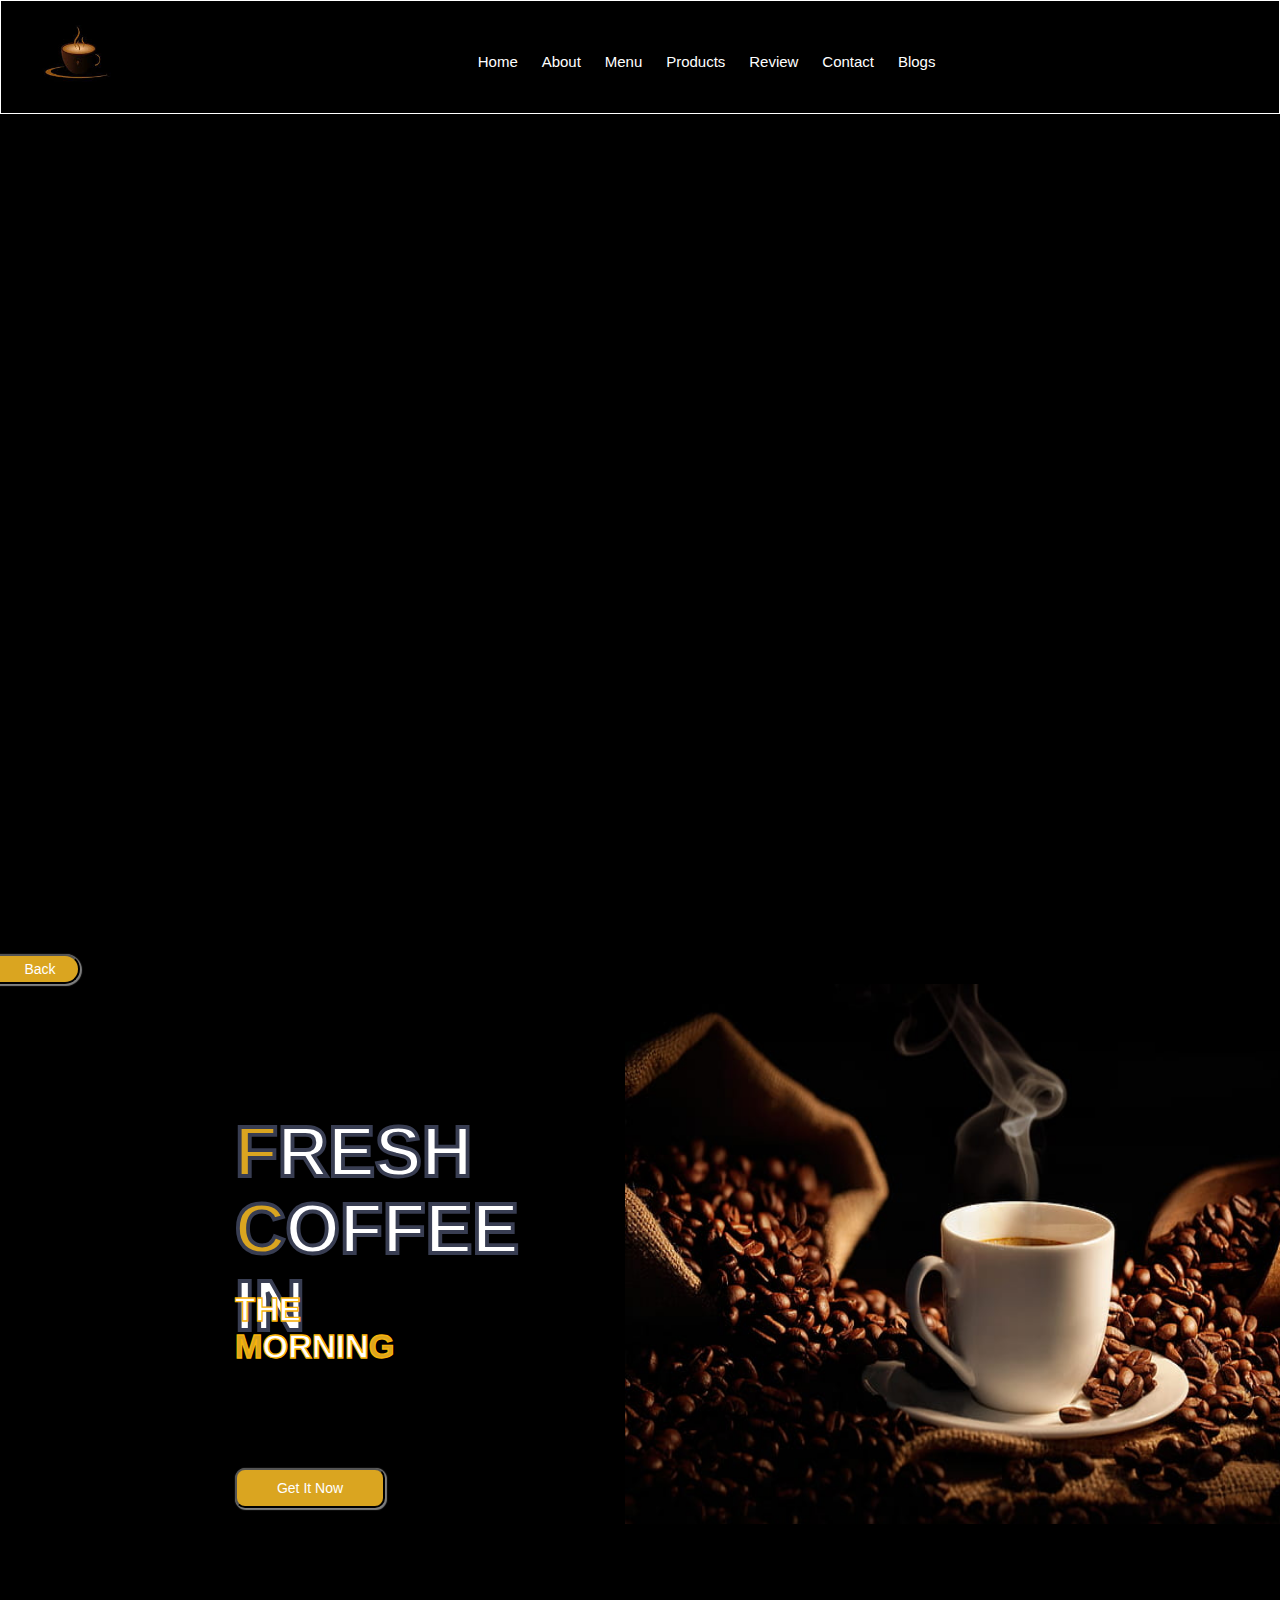
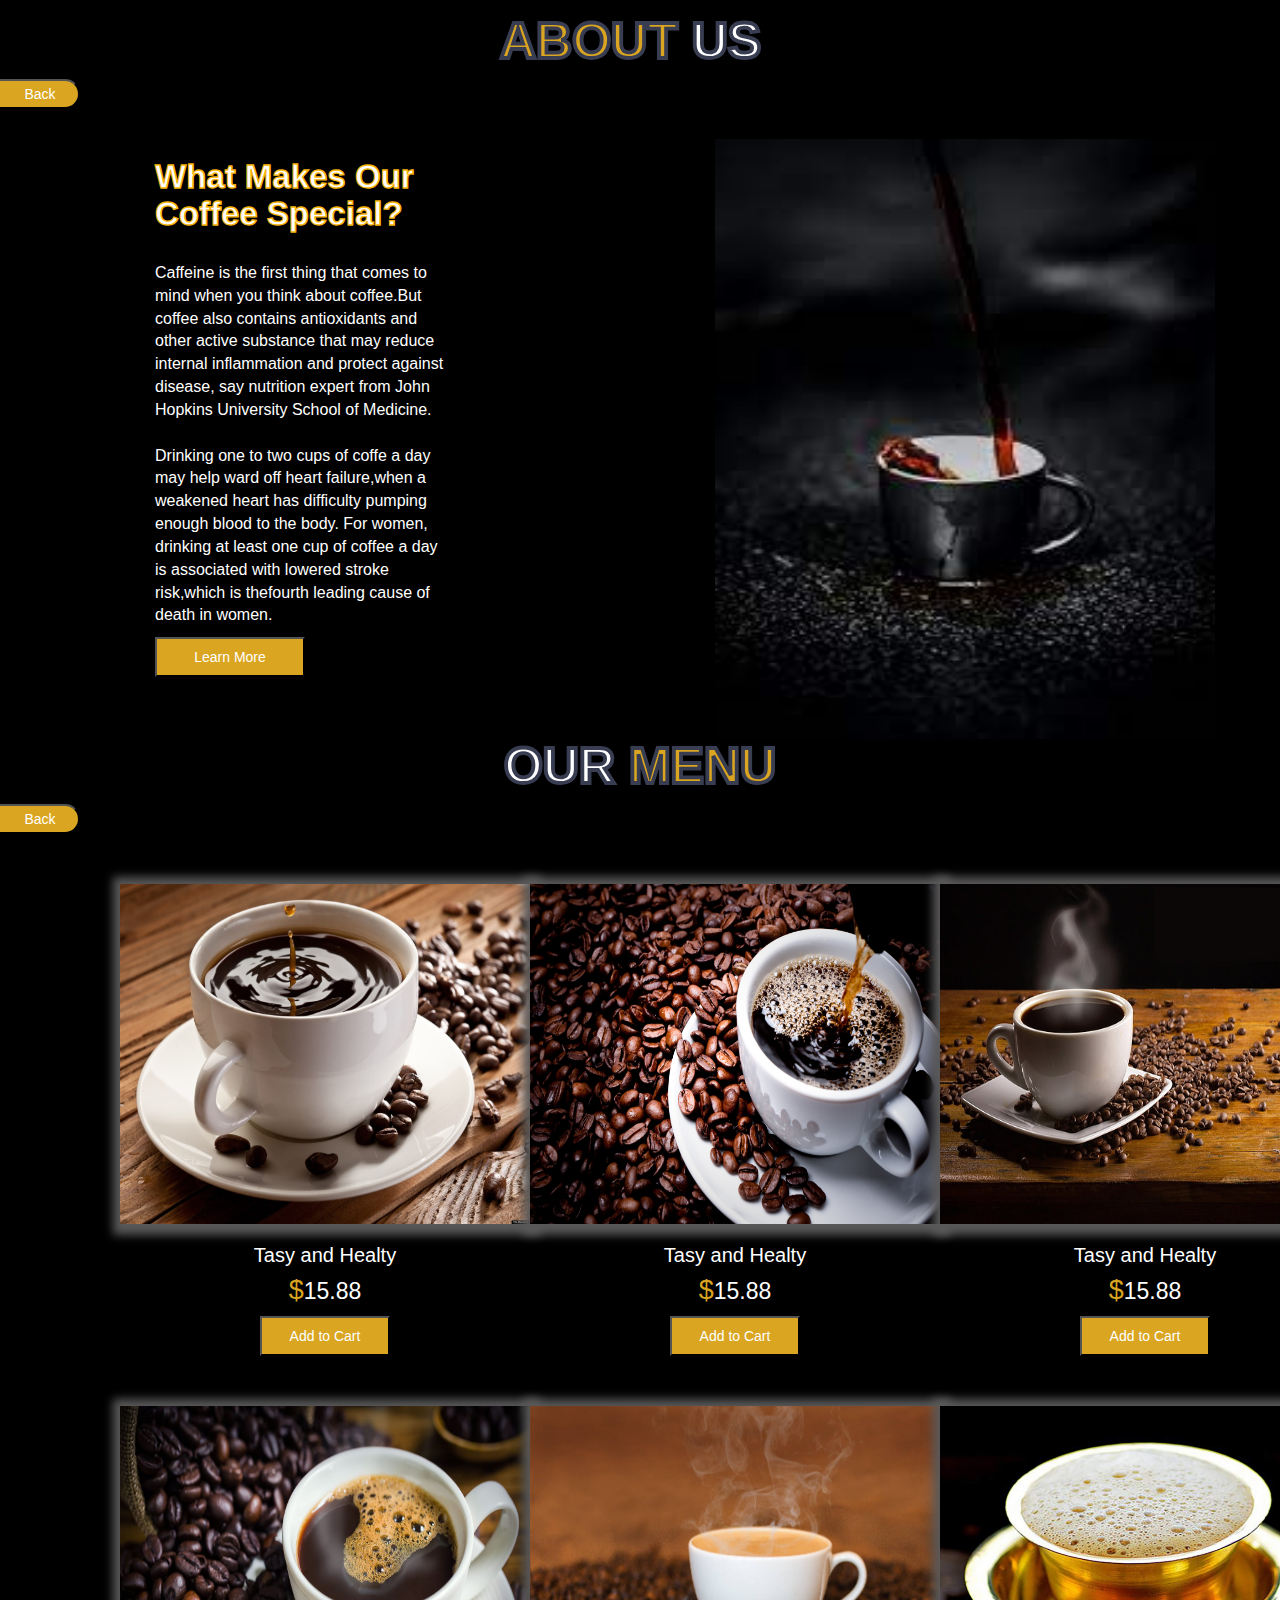
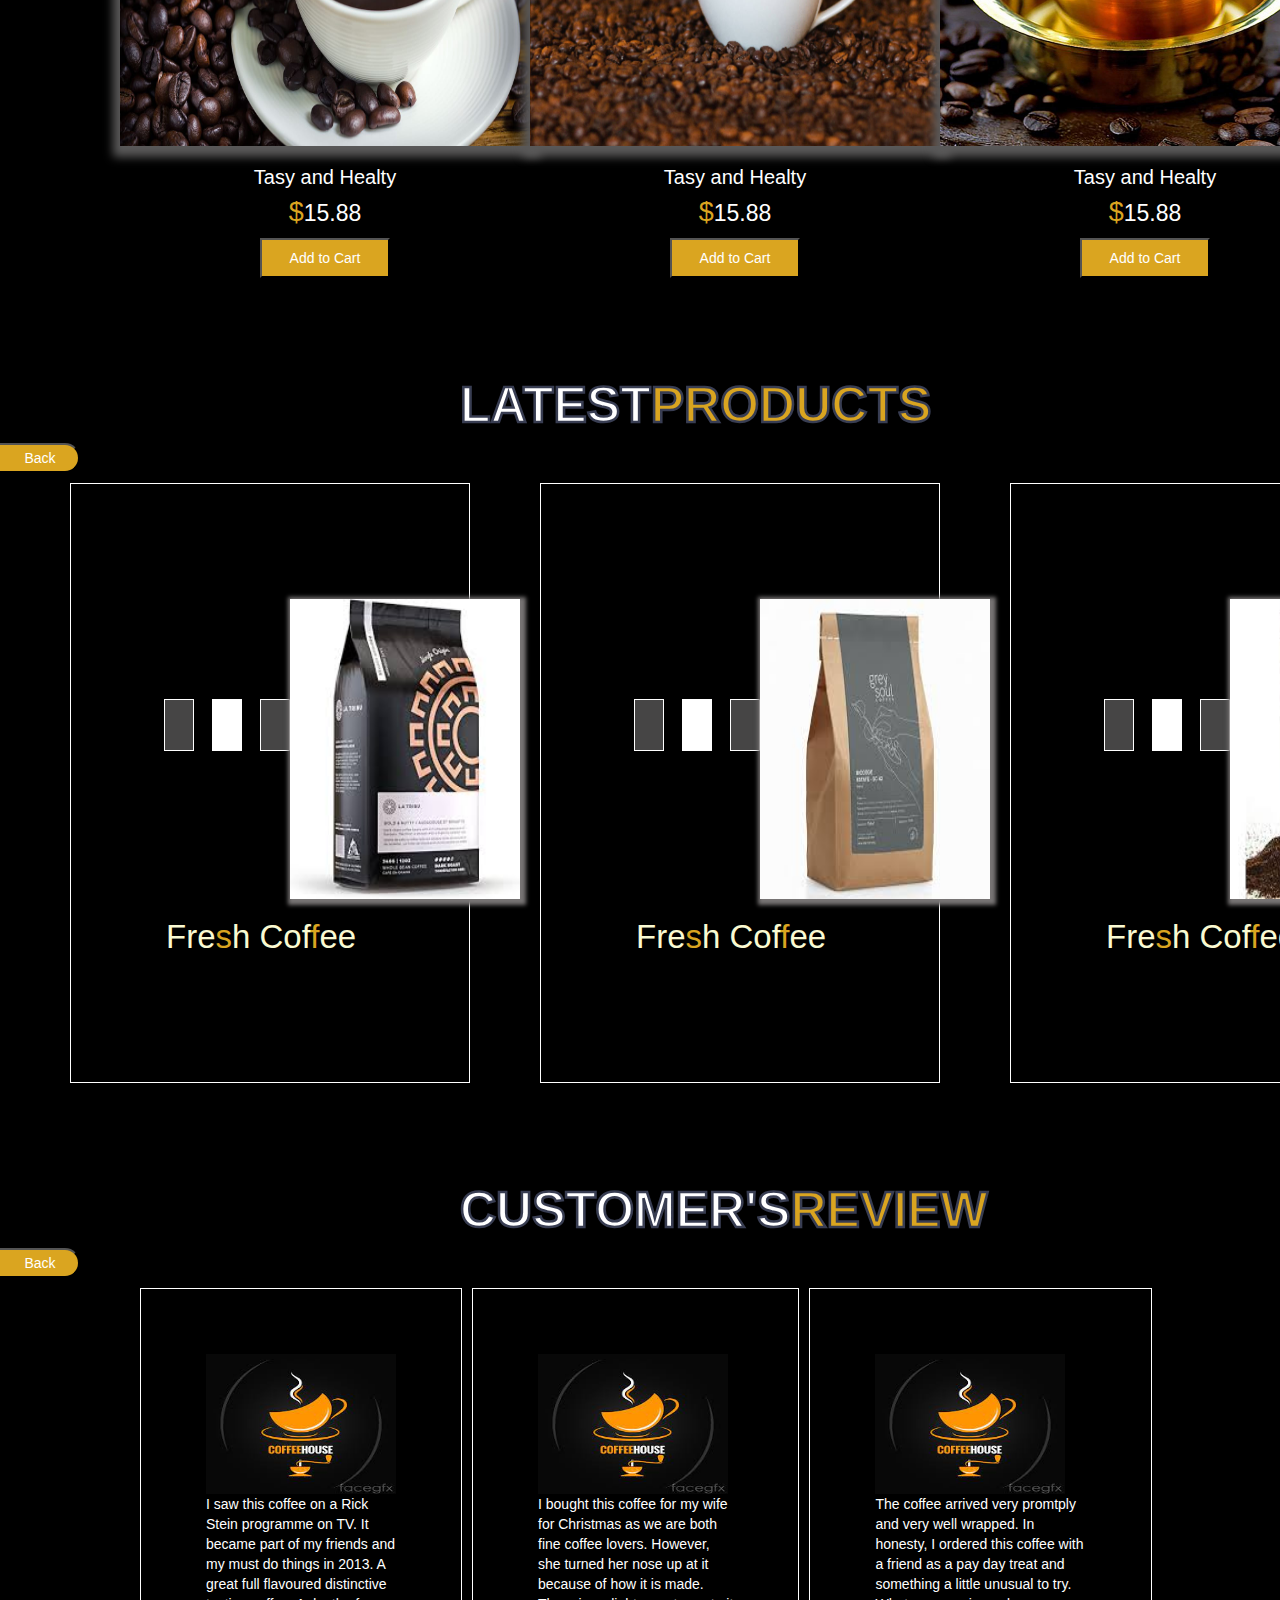
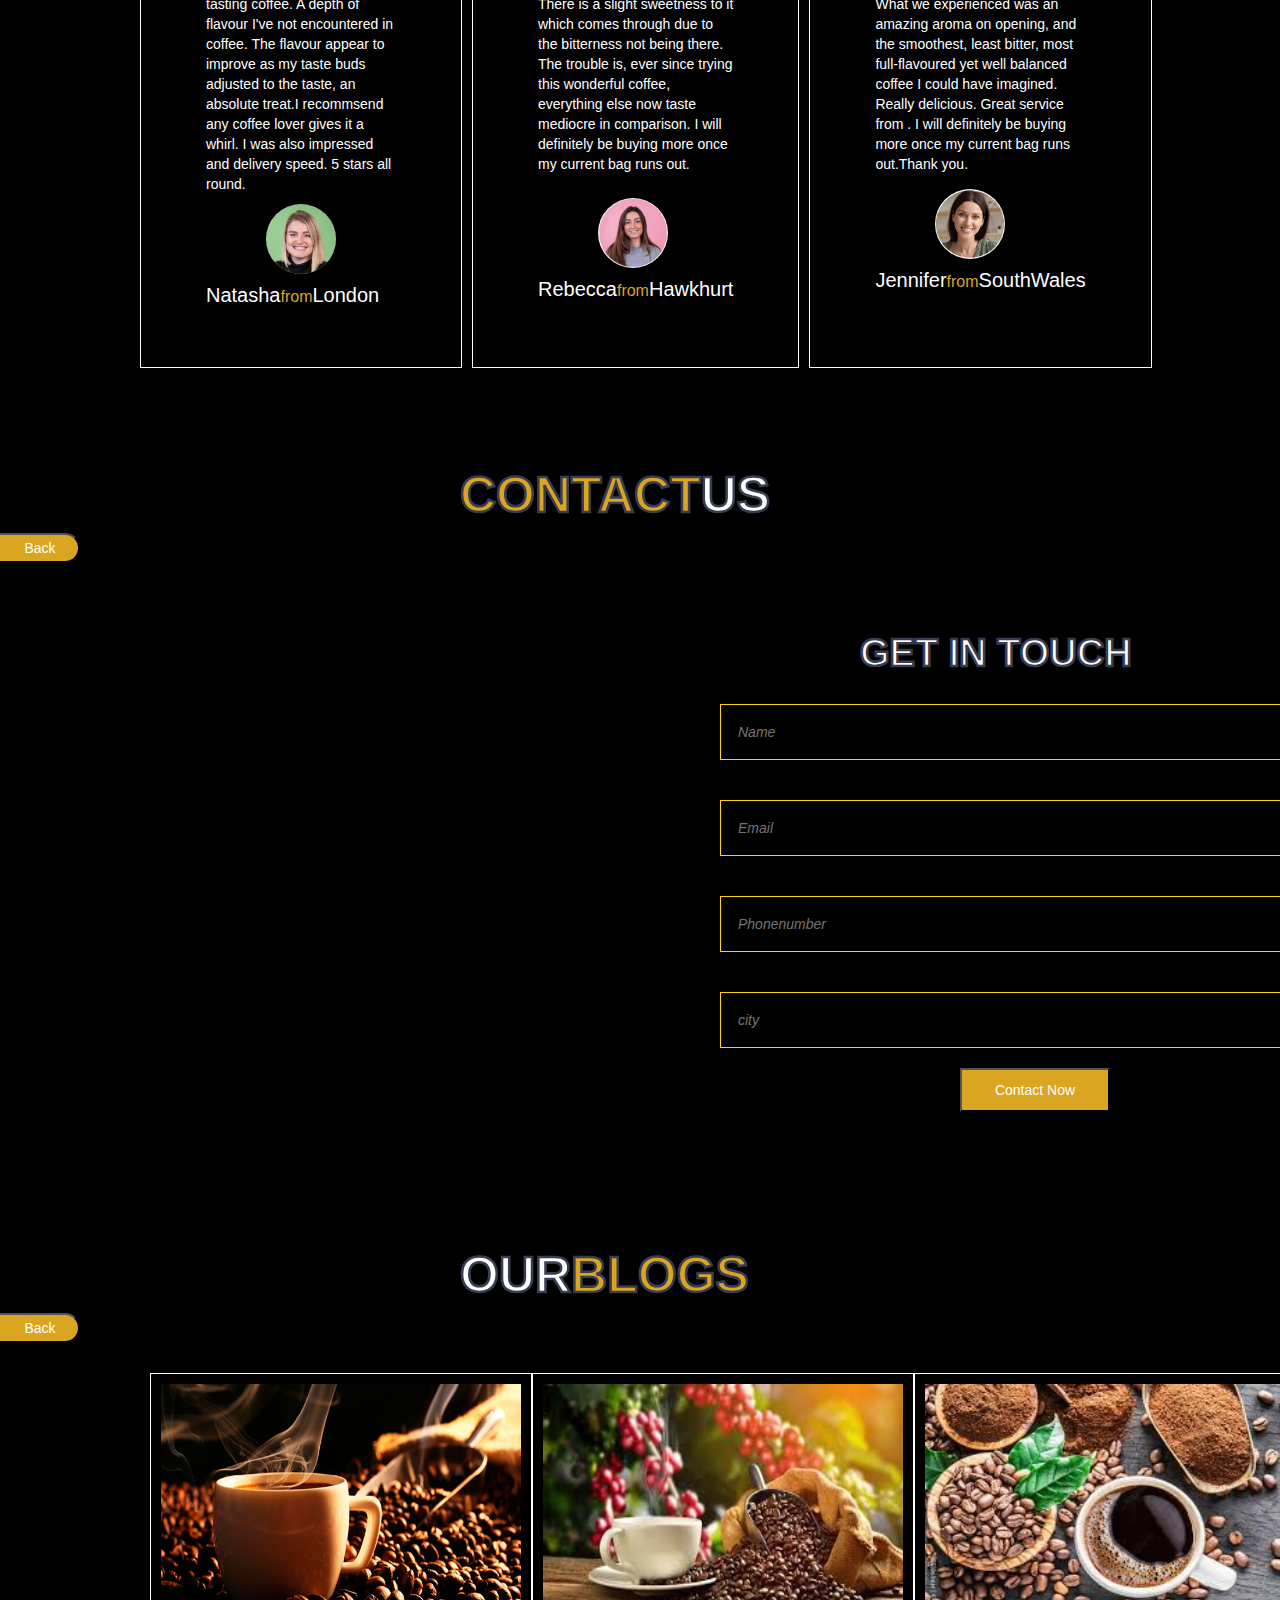
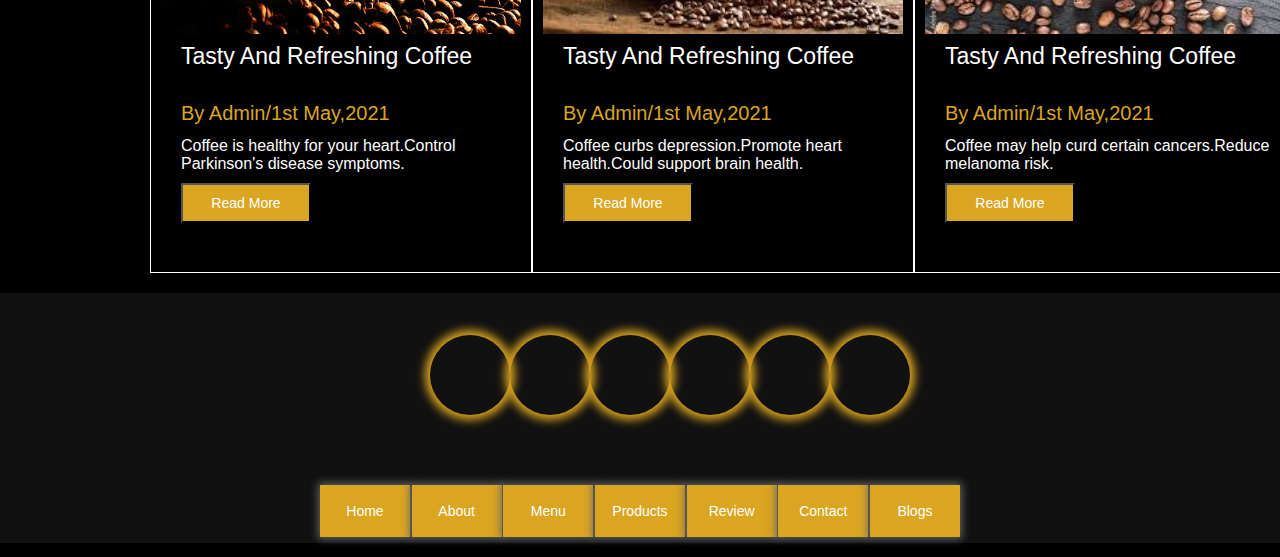
<file: index.html>
<!DOCTYPE html>
<html lang="en">

<head>
    <meta charset="UTF-8">
    <meta http-equiv="X-UA-Compatible" content="IE=edge">
    <meta name="viewport" content="width=device-width, initial-scale=1.0">
    <meta name="viewport" content="width=device-width, initial-scale=1.0">
    <link rel="stylesheet" href="https://maxcdn.bootstrapcdn.com/bootstrap/3.4.1/css/bootstrap.min.css">
    <script src="https://ajax.googleapis.com/ajax/libs/jquery/3.6.1/jquery.min.js"></script>
    <script src="https://maxcdn.bootstrapcdn.com/bootstrap/3.4.1/js/bootstrap.min.js"></script>
    <link rel="stylesheet" href="https://cdnjs.cloudflare.com/ajax/libs/font-awesome/4.0.0/css/font-awesome.css"
        integrity="sha512-72McA95q/YhjwmWFMGe8RI3aZIMCTJWPBbV8iQY3jy1z9+bi6+jHnERuNrDPo/WGYEzzNs4WdHNyyEr/yXJ9pA=="
        crossorigin="anonymous" referrerpolicy="no-referrer" />
        
    <link rel="stylesheet" href="https://cdnjs.cloudflare.com/ajax/libs/font-awesome/4.0.0/css/font-awesome.css"
        integrity="sha512-72McA95q/YhjwmWFMGe8RI3aZIMCTJWPBbV8iQY3jy1z9+bi6+jHnERuNrDPo/WGYEzzNs4WdHNyyEr/yXJ9pA=="
        crossorigin="anonymous" referrerpolicy="no-referrer" />
        <link rel="stylesheet" type="text/css" href="index.css">
    <title>Coffee Project</title>

</head>
<body>
    <!--drop-->
    <div class="drop">
        <div class="img">
            <img src="img/logo1.jpg" width="160px">
        </div>
        <div class="menubar" id="menubar">
            <a href="#Home">Home</a>
            <a href="#About">About</a>
            <a href="#Menu">Menu</a>
            <a href="#Products">Products</a>
            <a href="#Review">Review</a>
             <a href="#Contact">Contact</a>
            <a href="#Blogs">Blogs</a>
        </div>

        <div class="icon1">
            <a href="#"><i class="fa fa-shopping-cart" aria-hidden="true"></i></a>
        </div>
    </div>
    <!---animation-->
    <div class="imageanimation">

    </div>


    <!---Home-->
    <div class="Home" id="Home">
        <div class="back">
            <a href="#menubar"><button><i class="fa fa-arrow-left" aria-hidden="true"></i>Back</button></a>
        </div>

        <div class="col-sm-3">
            <h1><span>F</span>RESH <span>C</span>OFFEE IN</h1>
            <h2>THE <span>M</span>ORNIN<span>G</span></h2>
            <a href="default.asp"><button>Get It Now</button></a>
        </div>
        <div class="col-sm-4">
            <img src="img/whats.jpg" width="700px" height="540px">
        </div>
    </div>
    <!--About-->
    <section class="About" id="About">
        <div class="cont">
            <h3><span>ABOUT</span> US</h3>
            <a href="#menubar"><button><i class="fa fa-arrow-left" aria-hidden="true"></i>Back</button></a>
        </div>
        <div class="cont1">
            <div class="col-sm-3">
                <h2>What Makes Our Coffee Special?</h2>
                <br>
                <p>Caffeine is the first thing that comes to mind when you
                    think about coffee.But coffee also contains antioxidants
                    and other active substance that may
                    reduce internal inflammation and protect against disease,
                    say nutrition expert from John Hopkins University School of Medicine.
                    <br>
                    <br>
                    Drinking one to two cups of coffe a day may help ward off heart
                    failure,when a weakened heart has difficulty pumping enough blood to the body.
                    For women, drinking at least one cup of coffee a day is associated with lowered

                    stroke risk,which is thefourth leading cause of death in women.
                </p>
                <a href="default.asp"><button>Learn More</button></a>
            </div>

            <div class="col-sm-3">
                <img src="img/c1.jpg">
            </div>
        </div>
    </section>

    <!---Menu-->
    <div class="Menu" id="Menu">
        <h2>OUR <span>MENU</span></h2>
        <div class="back">
            <a href="#menubar"><button><i class="fa fa-arrow-left" aria-hidden="true"></i>Back</button></a>
        </div>

        <div class="coffee">
            <div class="img">
                <img src="img/img.jpg">
                <h3>Tasy and Healty</h3>
                <h4><span>$</span>15.88</h4>
                <button>Add to Cart</button>
            </div>
            <div class="img">
                <img src="img/img2.jpg">
                <h3>Tasy and Healty</h3>
                <h4><span>$</span>15.88</h4>
                <button>Add to Cart</button>
            </div>
            <div class="img">
                <img src="img/m2.jpg">
                <h3>Tasy and Healty</h3>
                <h4><span>$</span>15.88</h4>
                <button>Add to Cart</button>
            </div>
        </div>
        <div class="coffee">
            <div class="img">
                <img src="img/m3.jpg">
                <h3>Tasy and Healty</h3>
                <h4><span>$</span>15.88</h4>
                <button>Add to Cart</button>
            </div>
            <div class="img">
                <img src="img/m4.jpg">
                <h3>Tasy and Healty</h3>
                <h4><span>$</span>15.88</h4>
                <button>Add to Cart</button>
            </div>
            <div class="img">
                <img src="img/m5.jpg">
                <h3>Tasy and Healty</h3>
                <h4><span>$</span>15.88</h4>
                <button>Add to Cart</button>
            </div>
        </div>
    </div>
    </div>
    <!-----product--->
    <div class="Products" id="Products">

        <h3>LATEST<span>PRODUCTS</span></h3>
        <div class="back">
            <a href="#menubar"><button><i class="fa fa-arrow-left" aria-hidden="true"></i>Back</button></a>
        </div>

        <br>
        <br>
        <div class="produ">
            <div class="pro1">
                <div class="imgpro">
                    <a href="default.asp"><i class="fa fa-shopping-cart" aria-hidden="true"></i></a>
                    <a href="default,asp"><span><i class="fa fa-heart" aria-hidden="true"></i></span></a>
                    <a href="default.asp"><i class="fa fa-eye" aria-hidden="true"></i></a>
                    <img src="img/pro1.jpg">
                    <h1>Fre<span>s</span>h Cof<span>f</span>ee</h1>
                    <div class="icon">
                        <i class="fa fa-star" aria-hidden="true"></i>
                        <i class="fa fa-star" aria-hidden="true"></i>
                        <i class="fa fa-star-half-o" aria-hidden="true"></i>
                    </div>
                </div>

                <div class="pro1">
                    <div class="imgpro">
                        <a href="default.asp"><i class="fa fa-shopping-cart" aria-hidden="true"></i></a>
                        <a href="default,asp"><span><i class="fa fa-heart" aria-hidden="true"></i></span></a>
                        <a href="default.asp"><i class="fa fa-eye" aria-hidden="true"></i></a>
                        <img src="img/pro3.jpg">
                        <h1>Fre<span>s</span>h Cof<span>f</span>ee</h1>
                        <div class="icon">
                            <i class="fa fa-star" aria-hidden="true"></i>
                            <i class="fa fa-star" aria-hidden="true"></i>
                            <i class="fa fa-star-half-o" aria-hidden="true"></i>
                        </div>
                    </div>

                    <div class="pro1">
                        <div class="imgpro">
                            <a href="default.asp"><i class="fa fa-shopping-cart" aria-hidden="true"></i></a>
                            <a href="default,asp"><span><i class="fa fa-heart" aria-hidden="true"></i></span></a>
                            <a href="default.asp"><i class="fa fa-eye" aria-hidden="true"></i></a>
                            <img src="img/pro.jpg">
                            <h1>Fre<span>s</span>h Cof<span>f</span>ee</h1>
                            <div class="icon">
                                <i class="fa fa-star" aria-hidden="true"></i>
                                <i class="fa fa-star" aria-hidden="true"></i>
                                <i class="fa fa-star-half-o" aria-hidden="true"></i>
                            </div>
                        </div>
                    </div>

                </div>

            </div>

            <!----Review--->
            <div class="Review" id="Review">

                <h3>CUSTOMER'S<span>REVIEW</span></h3>
                <div class="back">
                    <a href="#menubar"><button><i class="fa fa-arrow-left" aria-hidden="true"></i>Back</button></a>
                </div>

                <div class="review">
                    <div class="review1">
                        <div class="customerlogo">
                            <img src="img/creimg.jpg" width="190px" height="140px">
                        </div>

                        <p> I saw this coffee on a Rick Stein programme on TV. It became part of my friends and my must
                            do things in 2013.
                            A great full flavoured distinctive tasting coffee. A depth of flavour I've not encountered
                            in coffee.
                            The flavour appear to improve as my taste buds adjusted to the taste, an absolute treat.I
                            recommsend any coffee lover gives it a whirl.
                            I was also impressed and delivery speed. 5 stars all round.
                        </p>
                        <div class="photocus1">
                            <img src="img/customer.jpg" class="img-circle" width="70px" height="70px">
                        </div>
                        <h4>Natasha<span>from</span>London</h4>
                        <i class="fa fa-star" aria-hidden="true"></i>
                        <i class="fa fa-star" aria-hidden="true"></i>
                        <i class="fa fa-star" aria-hidden="true"></i>
                        <i class="fa fa-star" aria-hidden="true"></i>
                        <i class="fa fa-star" aria-hidden="true"></i>
                        <i class="fa fa-star-half-o" aria-hidden="true"></i>
                    </div>
                    <div class="review1">
                        <div class="customerlogo">
                            <img src="img/creimg.jpg" width="190px" height="140px">
                        </div>
                        <p> I bought this coffee for my wife for Christmas as we are both fine coffee lovers. However,
                            she turned her nose up at it because of how it is made.
                            There is a slight sweetness to it which comes through due to the
                            bitterness not being there. The trouble is, ever since trying this wonderful coffee,
                            everything else now taste mediocre in comparison. I will definitely be buying more once my
                            current bag runs out. </p>
                        <div class="photocus2">
                            <img src="img/customer1.jpg" class="img-circle" width="70px" height="70px">
                        </div>
                        <h4>Rebecca<span>from</span>Hawkhurt</h4>
                        <i class="fa fa-star" aria-hidden="true"></i>
                        <i class="fa fa-star" aria-hidden="true"></i>
                        <i class="fa fa-star" aria-hidden="true"></i>
                        <i class="fa fa-star" aria-hidden="true"></i>
                        <i class="fa fa-star" aria-hidden="true"></i>
                        <i class="fa fa-star-half-o" aria-hidden="true"></i>
                    </div>
                    <div class="review1">
                        <div class="customerlogo">
                            <img src="img/creimg.jpg" width="190px" height="140px">
                        </div>
                        <p>
                            The coffee arrived very promtply and very well wrapped. In honesty, I ordered this coffee
                            with a friend as a pay day treat and something a little unusual to try. What we experienced
                            was an amazing aroma on opening, and the smoothest, least bitter, most full-flavoured yet
                            well balanced coffee I could have imagined. Really delicious. Great service from
                            . I will definitely be buying more once my
                            current bag runs out.Thank you.
                        </p>
                        <div class="photocus3">
                            <img src="img/customer2.jpg" class="img-circle" width="70px" height="70px">
                        </div>
                        <h4>Jennifer<span>from</span>SouthWales</h4>
                        <i class="fa fa-star" aria-hidden="true"></i>
                        <i class="fa fa-star" aria-hidden="true"></i>
                        <i class="fa fa-star" aria-hidden="true"></i>
                        <i class="fa fa-star" aria-hidden="true"></i>
                        <i class="fa fa-star" aria-hidden="true"></i>
                        <i class="fa fa-star-half-o" aria-hidden="true"></i>
                    </div>

                </div>
            </div>
            <!--- Contact --->
            <div class="Contact" id="Contact">
                <h3>CONTACT<span>US</span></h3>
                <div class="back">
                    <a href="#menubar"><button><i class="fa fa-arrow-left" aria-hidden="true"></i>Back</button></a>
                </div>
                <div class="flex">
                    <div class="map">
                        <iframe
                            src="https://www.google.com/maps/embed?pb=!1m18!1m12!1m3!1d15508.392535439181!2d79.9610127078125!3d13.651794099999995!2m3!1f0!2f0!3f0!3m2!1i1024!2i768!4f13.1!3m3!1m2!1s0x3a4d73bad636605d%3A0xc1457f61e99a2021!2sIndus%20Coffee%20Private%20Limited!5e0!3m2!1sen!2sin!4v1677230420713!5m2!1sen!2sin"
                            width="600" height="450" style="border:0;" allowfullscreen="" loading="lazy"
                            referrerpolicy="no-referrer-when-downgrade"></iframe>
                    </div>
                    <div class="form">
                        <h3>GET IN TOUCH</h3>
                        <form action="http://www.induscoffee.in/contact.html#" name="myform" method=""
                            onsubmit="return formvalid()">
                              <label for="name"></label>
                            <i class="fa fa-user" aria-hidden="true"><input type="text" name="name"
                                    placeholder="Name"></i><br><br>
                            <label for="email"></label>
                            <i class="fa fa-envelope" aria-hidden="true"><input type="text" name="email"
                                    placeholder="Email"></i><br><br>
                            <label for="Phonenumber"></label>
                            <i class="fa fa-phone" aria-hidden="true"><input type="text" name="phonenumber"
                                    placeholder="Phonenumber"></i><br><br>
                            <label for="city"></label>
                            <i class="fa fa-user" aria-hidden="true"><input type="text" name="city"
                                    placeholder="city"></i><br><br>
                            <button onclick="requiredValue()">Contact Now</button>
                            <script>
                                function formvalid() {
                                    var name = document.myform.name.value;
                                    var email = document.myform.email.value;
                                    var phonenumber = document.myform.phonenumber.value;
                                    var city = document.myform.city.value;

                                    if (name == null || name == "") {
                                        alert("Name is blank");
                                        return false;
                                    }
                                    else if (email.length < 6) {
                                        alert("Please enter the valid MailId");
                                        return false;
                                    }
                                    else if (phonenumber.length < 10) {
                                        alert("please enter correct phonenumber");
                                        return false;
                                    }
                                    else if (city == null || city == "") {
                                        alert("Please enter the valid city");
                                        return false;
                                    }
                                }

                            </script>
                        </form>
                    </div>
                </div>
            </div>

        </div>

        <!---blogs-->
        <div class="Blogs" id="Blogs">
            <h3>OUR<span>BLOGS</span></h3>
            <div class="back">
                <a href="#menubar"><button><i class="fa fa-arrow-left" aria-hidden="true"></i>Back</button></a>
            </div>
            <div class="blogimg">
                <div class="blog1">
                    <img src="img/blog.jpg">
                    <h5>Tasty And Refreshing Coffee</h5><br>
                    <span>By Admin/1st May,2021</span>
                    <h4>Coffee is healthy for your heart.Control Parkinson's disease symptoms.</h4>
                    <button>Read More</button>
                </div>
                <div class="blog1">
                    <img src="img/blog1.jpg">
                    <h5>Tasty And Refreshing Coffee</h5><br>
                    <span>By Admin/1st May,2021</span>
                    <h4>Coffee curbs depression.Promote heart health.Could support brain health.</h4>
                    <button>Read More</button>
                </div>
                <div class="blog1">
                    <img src="img/blog3.jpg">
                    <h5>Tasty And Refreshing Coffee</h5><br>
                    <span>By Admin/1st May,2021</span>
                    <h4>Coffee may help curd certain cancers.Reduce melanoma risk.</h4>
                    <button>Read More</button>
                </div>
            </div>
        </div>

        <div class="footer">
            <div class="icons">
                <a href="default.asp"><i class="fa fa-instagram" aria-hidden="true"></i></a>
                <a href="default.asp"><i class="fa fa-twitter" aria-hidden="true"></i></a>
                <a href="default.asp"> <i class="fa fa-facebook" aria-hidden="true"></i></a>
                <a href="default.asp"><i class="fa fa-info-circle" aria-hidden="true"></i></a>
                <a href="default.asp"><i class="fa fa-skype" aria-hidden="true"></i></a>
                <a href="default.asp"><i class="fa fa-youtube" aria-hidden="true"></i></a>
            </div>
            <div class="footer1">

                <a href="#Home">Home</a>
                <a href="#About">About</a>
                <a href="#Menu">Menu</a>
                <a href="#Products">Products</a>
                <a href="#Review">Review</a>
                <a href="#Contact">Contact</a>
                <a href="#Blogs">Blogs</a>

            </div>




        </div>


</body>

</html>
</file>
<file: index.css>
body {
        background-color: black;
        width: 100%;
        height: 100%;
    }
    @media screen and (max-width: 900px){
body{
    background-color:black;
}
       }
        
    .imageanimation {
        background-repeat: no-repeat;
        animation: slide 13s infinite;
        width: 130px;
        height: 780px;
        margin-left: 150px;
    }

    @keyframes slide {
        0% {
            background: url(img/slide2.png);
            background-repeat: no-repeat;
            width: 1130px;
            height: 500px;

        }

        25% {
            background: url(img/slide1.png);
            background-repeat: no-repeat;
            width: 1130px;
            height: 500px;

        }

        50% {
            background: url(img/slide3.png);
            background-repeat: no-repeat;
            width: 1130px;
            height: 500px;

        }

        75% {
            background: url(img/slide4.png);
            background-repeat: no-repeat;
            width: 1130px;
            height: 500px;

        }

        100% {
            background: url(img/slide5.png);
            background-repeat: no-repeat;
            width: 1130px;
            height: 500px;
        }

    }


    .drop {
        display: flex;
        background-color: black;
        width: 100%;
        border: 0.7px solid white;

    }


    .drop>.menubar {
        padding-left: 24%;
        padding-top: 50px;
    }

    .menubar a {
        padding: 10px;
        color: white;
        font-size: 15px;
        text-decoration: none;
    }

    .menubar a:hover {
        color: bisque;
        border-bottom: 1px solid white;
    }

    .drop>.icon1 i {
        padding-left: 250px;
        padding-top: 50px;
        font-size: 19px;
        color: rgb(184, 107, 6);
        justify-content: space-between;
    }

    .drop>.icon1 i:hover {
        color: rgb(85, 49, 2);
    }

    .Home {
        margin-top: 40px;
    }

    .Home img {
        margin-left: 150px;
    }

    .Home h1 {
        margin-left: 80px;
        margin-top: 100px;
        color: #ffffff;
        font-size: 70px;
        font-weight: 600;
        -webkit-text-stroke: 0.3vw #383d52;
        transform: translatey(-0%);
        animation: animation 8s linear forwards;
        animation-duration: 8s;
        animation-iteration-count: infinite;

    }

    @keyframes animation {
        0% {
            opacity: 0;
            transform: rotatey(20deg);
        }

        20% {
            opacity: 1;
            transform: rotateY(40deg);
        }

        40% {
            opacity: 2;
            transform: rotateY(60deg);
        }

        60% {
            opacity: 3;
            transform: rotateY(80deg);
        }

        80% {
            opacity: 4;
            transform: rotateY(100deg);
        }

        100% {
            opacity: 5;
            transform: rotateY(120deg);
        }

        120% {
            opacity: 6;
            transform: rotateY(140deg);
        }

        140% {
            opacity: 7;
            transform: rotateY(160deg);
        }

        160% {
            opacity: 8;
            transform: rotateY(180deg);
        }
    }

    .Home h1 span {
        color: goldenrod;
    }

    .Home h2 {
        margin-left: 80px;
        color: white;
        font-size: 45px;
        font-weight: 600;
        -webkit-text-stroke: 0.3vw #383d52;
        transform: translatey(-100%);
        animation: animation 5s linear forwards;
        animation-duration: 8s;
        animation-iteration-count: infinite;

    }

    @keyframes animation {
        0% {
            opacity: 0;
            transform: rotatey(20deg);
        }

        20% {
            opacity: 1;
            transform: rotatey(40deg);
        }

        40% {
            opacity: 2;
            transform: rotateY(60deg);
        }

        60% {
            opacity: 3;
            transform: rotateY(80deg);
        }

        80% {
            opacity: 4;
            transform: rotateY(100deg);
        }

        100% {
            opacity: 5;
            transform: rotateY(120deg);
        }

        120% {
            opacity: 6;
            transform: rotateY(140deg);
        }

        140% {
            opacity: 7;
            transform: rotateY(160deg);
        }

        160% {
            opacity: 8;
            transform: rotateY(180deg);
        }
    }

    .Home h2 span {
        color: goldenrod;
    }

    .Home button {
        margin-left: 80px;
        margin-top: 20px;
        width: 120px;
        height: 40px;
        color: white;
        background-color: gold;
        box-shadow: 1px 1px 1px 1px gray;
        border-radius: 1rem;

    }

    .Home button:hover {
        background-color: #6d6e70;
    }

    .About img {
        width: 500px;
        height: 600px;
        margin-left: 100px;
    }

    .cont {
        margin-left: 500px;
    }

    .cont h3 {
        font-size: 50px;
        font-weight: 700;
        margin-top: 720px;
        color: white;
        -webkit-text-stroke: 0.3vw #383d52;
    }

    .cont span {
        color: goldenrod;
    }

    .col-sm-3 {
        margin-left: 140px;
        margin-top: 30px;
    }

    .col-sm-3 h2 {
        color: white;
        font-size: 33px;
        font-weight: 600;
        text-decoration: none;
        text-decoration-line: none;
        -webkit-text-stroke: 0.1vw rgb(248, 180, 8);
    }

    .col-sm-3 p {
        color: white;
        font-size: 16px;
        text-decoration: none;
    }

    .col-sm-3 button {
        width: 150px;
        height: 40px;
        text-align: center;
        background-color: goldenrod;
        color: white;
        font-size: 14px;
    }

    .col-sm-3 button:hover {
        background-color: gainsboro;
        color: black;
    }

    .Menu h2 {
        font-size: 50px;
        font-weight: 700;
        -webkit-text-stroke: 0.3vw #383d52;
        color: white;
        text-align: center;
        margin-top: 670px;
    }

    .Menu span {
        color: goldenrod;
    }

    .coffee {
        display: flex;
        margin-left: 120px;
        margin-right: 90px;
    }

    .coffee img {
        margin-top: 50px;
        width: 410px;
        height: 340px;
        background-color: black;
        box-shadow: 2px 2px 9px 9px rgb(90, 89, 89);
    }

    .coffee img:hover {
        width: 420px;
        height: 350px;
        color: white;
        background-color: white;
        transition: 1s ease-in-out;
    }

    .coffee h3 {
        font-size: 20px;
        font-weight: 400;
        color: white;
        text-align: center;
    }

    .coffee span {
        font-size: 27px;
        color: goldenrod;
        text-align: center;
    }

    .coffee h4 {
        font-size: 23px;
        color: white;
        text-align: center;
    }

    .coffee button {
        background-color: goldenrod;
        color: white;
        width: 130px;
        height: 40px;
        margin-left: 140px;
    }

    .coffee button:hover {
        background-color: #6d6e70;
    }

    .cont button {
        width: 90px;
        height: 30px;
        margin-right: 1200px;
        float: right;
        background-color: goldenrod;
        color: white;
        border-radius: 1px 35px 35px 2px;
    }

    .cont button:hover {
        background-color: white;
        color: goldenrod;
    }

    .cont button i {
        font-size: 14px;
        padding-right: 10px;
        color: black;

    }

    .cont button i:hover {
        color: black;
    }

    .back button {
        width: 90px;
        height: 30px;
        margin-right: 1200px;
        float: right;
        color: white;
        background-color: goldenrod;
        border-radius: 1px 35px 35px 2px;
    }

    .back button:hover {
        background-color: white;
        color: goldenrod;

    }

    .back button i {
        font-size: 14px;
        padding-right: 10px;
        color: black;

    }

    .back button i:hover {

        color: black;
    }

    .pro1 {
        display: inline-flex;
        justify-content: space-between;
        margin-left: 70px;
    }

    .Products h3 {
        margin-top: 100px;
        color: white;
        font-size: 50px;
        font-weight: 700;
        margin-left: 460px;
        -webkit-text-stroke: 0.2vw #383d52;
    }

    .Products span {
        color: goldenrod;
    }

    .pro1 i {
        margin-left: 18px;
        color: white;
        background-color: rgb(70, 69, 69);
        border: 1px solid white;
        padding: 14px;
        font-size: 20px;
    }

    .pro1 span i {
        color: goldenrod;
        background-color: white;
    }

    .pro1 span i:hover {
        color: white;
        background-color: rgb(70, 69, 69);
    }

    .pro1 i:hover {
        background-color: white;
        color: goldenrod;
    }

    .imgpro img {
        margin-top: 40px;
        width: 230px;
        height: 300px;
        box-shadow: 2px 2px 4px 4px rgb(119, 116, 116);
    }

    .imgpro img:hover {
        box-shadow: 2px 2px 9px 9px rgb(119, 116, 116);
    }

    .imgpro {
        background-color: black;
        padding: 10px;
        border: 1px solid white;
    }

    .imgpro {
        width: 400px;
        height: 600px;
        padding: 75px;
    }

    .imgpro h1 {
        color: lightgoldenrodyellow;
        font-weight: 400;
        font-size: 33px;
        margin-left: 20px;

    }

    .imgpro span {
        color: goldenrod;
    }

    .icon i {
        color: rgb(243, 243, 160);
        background-color: black;
        font-size: 14px;
        border: 2px solid black;
    }

    .icon i:hover {
        color: white;
        background-color: black;
        box-shadow: 2px 2px 9px 9px rgb(119, 116, 116);
    }

    .review {
        display: flex;
        justify-content: space-between;
        margin-left: 140px;
        margin-right: 140px;
        margin-top: 50px;
    }

    .review1 {
        border: 1px solid white;
        padding: 65px;
        width: 690px;
        height: 680px;
        margin-right: 10px;

    }

    .customerlogo img {
        animation: animation 5s linear forwards;
        animation-duration: 10s;
        animation-iteration-count: infinite
    }

    @keyframes animation {
        0% {
            opacity: 0;
            transform: rotatey(20deg);
        }

        20% {
            opacity: 1;
            transform: rotatey(40deg);
        }

        40% {
            opacity: 2;
            transform: rotateY(60deg);
        }

        60% {
            opacity: 3;
            transform: rotateY(80deg);
        }

        80% {
            opacity: 4;
            transform: rotateY(100deg);
        }

        100% {
            opacity: 5;
            transform: rotateY(120deg);
        }

        120% {
            opacity: 6;
            transform: rotateY(140deg);
        }

        140% {
            opacity: 7;
            transform: rotateY(160deg);
        }

        160% {
            opacity: 8;
            transform: rotateY(180deg);
        }

        180% {
            opacity: 9;
            transform: rotateY(200deg);
        }

        200% {
            opacity: 10;
            transform: rotateY(220deg);
        }
    }

    .review1 p {
        font-size: 14px;
        color: #ffffff;

    }

    .photocus1 img {
        margin-left: 60px;
    }

    .photocus2 img {
        margin-left: 60px;
        margin-top: 14px;
    }

    .photocus3 img {
        margin-left: 60px;
        margin-top: 5px;
    }

    .review1 h4 {
        color: white;
        font-size: 20px;

    }

    .review1 span {
        font-size: 16px;
    }

    .review1 i {
        color: palevioletred;
        font-size: 12px;
        margin-left: 12px;
        animation: text 2s ease-in-out;
        animation-iteration-count: infinite;
    }

    @keyframes text {
        50% {
            opacity: 1;
        }

        100% {
            opacity: 0;
        }
    }

    .review1 i:nth-child(1) {
        animation-delay: 1s;
        color: goldenrod;
    }

    .review1 i:nth-child(2) {
        animation-delay: 2s;
        color: goldenrod;
    }

    .review1 i:nth-child(3) {
        animation-delay: 3s;
        color: goldenrod;
    }

    .review1 i:nth-child(4) {
        animation-delay: 4s;
        color: goldenrod;
    }

    .review1 i:nth-child(5) {
        animation-delay: 5s;
        color: goldenrod;
    }

    .review1 i:nth-child(6) {
        animation-delay: 6s;
        color: goldenrod;
    }

    .Contact {
        margin-top: 40PX;
    }

    .Contact h3 {
        color: goldenrod;
    }

    .Contact span {
        color: white;
    }

    .map {
        margin-top: 160px;
        margin-left: 30px;
    }

    .flex {
        display: flex;
    }

    .form h3 {
        color: white;
        font-size: 38px;
        font-weight: 900;
        margin-left: 230px;
    }

    .form i {
        color: white;
        font-size: 20px;

    }

    .form>form {
        margin-left: 90px;

    }

    .form>form input {
        background-color: black;
        padding: 17px;
        width: 600px;
        font-size: 14px;
        color: white;
        border: 0.1px solid gold;
    }

    .form>form button {
        background-color: goldenrod;
        color: white;
        padding: 10px;
        width: 150px;
        margin-left: 240px;
    }

    .form>form button:hover {
        background-color: white;
        color: goldenrod;
    }

    .blogimg {
        display: flex;
        justify-content: space-between;
        margin-left: 150px;
        margin-right: 160px;
        margin-top: 70px;

    }

    .blog1 {
        border: 1px solid white;
        padding: 10px;
        width: 400px;
       
        height: 500px;
    }

    .blog1 img {
        width: 360px;
        height: 250px;
    }

    .blog1 h5 {
        color: white;
        font-size: 23px;
        margin-left: 20px;
        font-weight: 500;
    }

    .blog1 span {
        color: goldenrod;
        margin-left: 20px;
        font-size: 20px;
        font-weight: 500;
    }

    .blog1 h4 {
        color: white;
        font-size: 16px;
        font-style: inherit;
        margin-left: 20px;
    }

    .blog1 button {
        margin-left: 20px;
        color: white;
        padding: 8px;
        width: 130px;
        background-color: goldenrod;
    }

    .blog1 button:hover {
        background-color: white;
        color: goldenrod;

    }

    .footer {
        margin-top: 20px;
        background-color: #111111;
        height: 250px;
    }

    .icons {
        display: flex;
        margin-left: 430px;
        margin-top: 10px;

    }

    .icons a {
        width: 80px;
        height: 80px;
        margin-top: 42px;
        text-align: center;
        text-decoration: none;
        color: whitesmoke;
        box-shadow: 0 0 10px 5px goldenrod;
        border-radius: 50%;
        position: relative;
        font-size: 38px;
        overflow: hidden;

    }

    .icons a.fa {
        font-size: 30px;
        line-height: 80px;
        position: relative;
        z-index: 10;
        transition: color 0.5s;
    }

    .icons a::after {
        content: '';
        width: 100%;
        height: 100%;
        top: -100px;
        left: 0;
        background: linear-gradient(-45deg, #ed1c94, #ffec17);
        position: absolute;
        transition: 0.5s;
    }

    .icons a:hover::after {
        top: 0;
        color: #111111;
    }

    .icons a:hover .fa {
        color: black;
    }

    .icons a:hover {
        transform: translateY(-10px);
        color: #111111;
    }
    .footer1{
        display: flex;
        margin-left: 300px;
        margin-top: 50px;
        margin-right: 300px;
        text-decoration: none;
        justify-content: space-between;
       padding: 20px;
      
      
    }
    .footer1 a{
        background-color: goldenrod;
        color: white;
        padding: 16px;
        width: 90px;
        text-align: center;
text-decoration: none;
 box-shadow: 0 0 8px 2px rgb(102, 101, 101);

    }
     .footer1 a:hover{
         content: '';
        background: linear-gradient(-45deg, #ed1c94, #ffec17);
        transition: 0.5s;
        color: black;
      
     }

        /* Mobile Styles */
        @media screen and (max-width: 600px) {
            .imageanimation {
            
                max-width: 550px;
                height: auto;
                margin-left: 0;
            }

            .Home img {
                max-width: 500px;
                margin-left: 0;
            }

            .Home h1 {
                margin-left: 20px;
                margin-top: 30px;
                font-size: 30px;
            }

            .Home h2 {
                margin-left: 20px;
                font-size: 18px;
            }

            .Home button {
                margin-left: 20px;
                margin-top: 10px;
                width: 100px;
                height: 30px;
                font-size: 12px;
            }

            /* Additional styles for mobile devices */
            .drop {
                flex-direction: column;
            }

            .drop > .menubar, .drop > .icon1 {
                padding-left: 0;
                display: inline-flex;
                padding-top: 4px;
            }
            
            .menubar a {
                padding: 5px;
                font-size: 12px;
            }

            .icon1 i {
                padding-left: 10px;
                font-size: 14px;
            }

            .Home h1 {
                margin-top: 20px;
                font-size: 24px;
            }

            .Home h2 {
                font-size: 16px;
            }

            .Home button {
                margin-top: 5px;
                width: 80px;
                height: 25px;
                font-size: 10px;
            }

            .About img {
                width: 100%;
                height: auto;
                margin-left: 0;
            }

            .cont {
                margin-left: 20px;
            }

            .cont h3 {
                font-size: 24px;
                margin-top: 20px;
            }

            .col-sm-3 {
                margin-left: 20px;
                margin-top: 20px;
            }

            .col-sm-3 h2 {
                font-size: 18px;
            }

            .col-sm-3 p {
                font-size: 12px;
            }

            .col-sm-3 button {
                width: 100px;
                height: 25px;
                font-size: 10px;
            }

            .Menu h2 {
                font-size: 24px;
                margin-top: 20px;
            }

            .coffee {
                flex-direction: column;
                margin-left: 20px;
                margin-right: 20px;
            }

            .coffee img {
                width: 100%;
                height: auto;
                margin-top: 20px;
            }

            .coffee h3 {
                font-size: 14px;
            }

            .coffee span {
                font-size: 18px;
            }
.Products h3{
    font-size: 24px;
    margin-top: 20px;
    margin-right:900px;
    margin-left: 100px;

}


            .coffee h4 {
                font-size: 16px;
            }

            .coffee button {
                width: 100px;
                height: 25px;
                margin-left: 0;
                font-size: 10px;
            }
.flex.map{
    max-width:20px;
    height: 80px;

}
            .cont button, .back button {
                width: 80px;
                height: 25px;
                margin-right: 10px;
                float: right;
                font-size: 10px;
            }

            .imgpro img {
                margin-top: 20px;
                width: 100%;
                height: auto;
            }

            .imgpro {
                width: 100%;
                height: auto;
                padding: 20px;
            }

            .imgpro h1 {
                font-size: 20px;
                margin-left: 10px;
            }

            .icon i {
                font-size: 12px;
            }

            .review {
                flex-direction: column;
                margin-left: 20px;
                margin-right: 20px;
                margin-top: 20px;
            }

            .review1 {
                width: 100%;
                height: auto;
                margin-right: 0;
            }

            .review1 p {
                font-size: 12px;
            }

            .customerlogo img {
                animation-duration: 10s;
            }

            .review1 h4 {
                font-size: 14px;
            }

            .review1 span {
                font-size: 12px;
            }

            .review1 i {
                font-size: 10px;
            }

            .Contact h3 {
                font-size: 24px;
            }

            .Contact span {
                font-size: 18px;
            }

            .map {
                margin-top: 20px;
                margin-left: 10px;
            }

            .flex {
                flex-direction: column;
            }

            .form h3 {
                font-size: 20px;
                margin-left: 10px;
            }

            .form i {
                font-size: 16px;
            }

            .form>form {
                margin-left: 0;
            }

            .form>form input {
                padding: 10px;
                width: 100%;
                font-size: 12px;
            }

            .form>form button {
                margin-left: 10px;
                margin-top: 10px;
                width: 100px;
                font-size: 12px;
            }

            .blogimg {
                flex-direction: column;
                margin-left: 20px;
                margin-right: 20px;
                margin-top: 20px;
            }

            .blog1 {
                width: 100%;
                height: auto;
                margin-right: 0;
            }

            .blog1 img {
                width: 100%;
                height: auto;
            }

            .blog1 h5 {
                font-size: 16px;
                margin-left: 10px;
            }

            .blog1 span {
                font-size: 14px;
                margin-left: 10px;
            }

            .blog1 h4 {
                font-size: 12px;
                margin-left: 10px;
            }
            .produ>.pro1{
                margin-left: 2px;
                padding: 10px;
                
            }
            .blog1 button {
                margin-left: 10px;
                margin-top: 10px;
                width: 80px;
                height: 25px;
                font-size: 10px;
            }

            .footer1 {
                flex-direction: column;
                margin-left: 10px;
                margin-top: 20px;
                margin-right: 10px;
                padding: 10px;
            }
            .footer>.icons{
      margin-left: 20px;
      text-align: center;
            }
            .footer1 a {
                padding: 10px;
                width: 80px;
                text-align: center;
                font-size: 14px;
            }

        }
        /* Add more styles for mobile devices */
</file>
